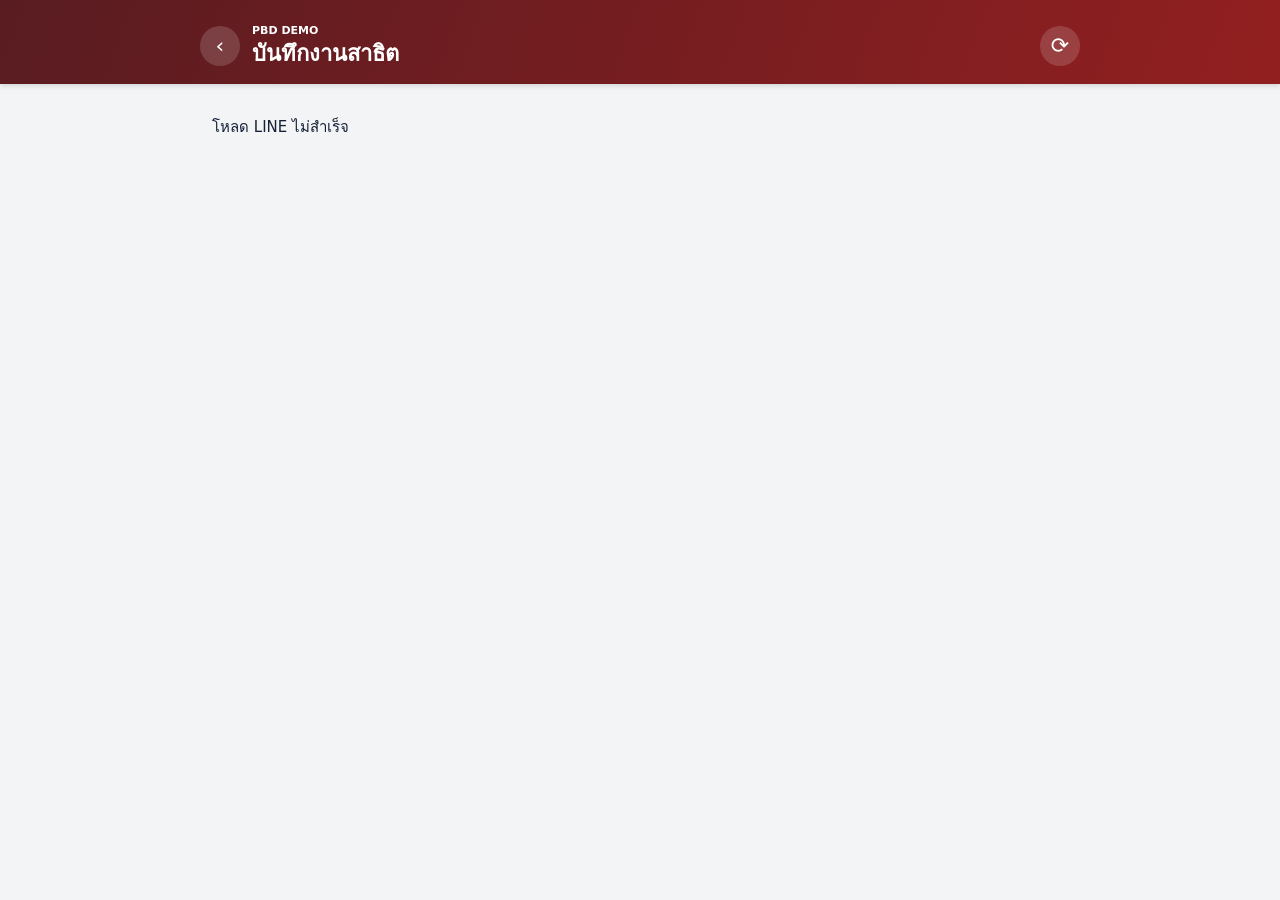
<file: index.html>
<!doctype html><html lang="th"><meta charset="utf-8"><meta name="viewport" content="width=device-width,initial-scale=1"><meta name="theme-color" content="#681e22"><link rel="manifest" href="manifest.webmanifest"><link rel="stylesheet" href="style.css"><title>PBD DEMO</title><header><div class="mast"><button id="back" type="button" aria-label="กลับหน้ารายการ">‹</button><div><small>PBD DEMO</small><b>บันทึกงานสาธิต</b><span id="who"></span></div><button type="button" id="search" aria-label="ค้นหารายการ" hidden>⚲</button><button type="button" id="refresh" aria-label="รีเฟรชรายการ">⟳</button></div></header><main><p id="status" role="status">กำลังเชื่อมต่อ LINE…</p><section id="app" hidden><div id="outbox" role="status"></div><nav id="bottomNav" aria-label="เมนูหลัก" hidden><button id="today"><i aria-hidden="true">◷</i>สาธิตวันนี้</button><button id="all"><i aria-hidden="true">☷</i>สาธิตรวม</button><button id="newBtn"><i aria-hidden="true">➤</i>ส่งสาธิต</button><button id="news"><i aria-hidden="true">♧</i>ประชาสัมพันธ์</button></nav><label id="filter" hidden>ค้นหารายการ<input id="query" type="search" placeholder="ชื่อลูกค้า เบอร์โทร หรือสินค้า"></label><h1 id="title"></h1><form id="form" hidden><div class="staff"><label>ชื่อพนักงาน<output id="staff"></output></label><label>รหัสพนักงาน<output id="team"></output></label></div><h2>ข้อมูลลูกค้า</h2><label>ชื่อลูกค้า<input placeholder="ระบุชื่อลูกค้า" name="customer" required maxlength="120"></label><label>เบอร์โทรศัพท์<input type="tel" inputmode="tel" pattern="0[0-9]{8,9}" placeholder="0XXXXXXXXX" name="phone" required></label><label>สินค้า<select name="product" required></select></label><label>ภาพสาธิต<input name="photo" type="file" accept="image/*" required></label><label>ปักหมุดบ้านลูกค้า</label><button type="button" id="gps">ใช้ตำแหน่งปัจจุบัน</button><div class="coords"><input name="lat" aria-label="ละติจูด" placeholder="ละติจูด" type="number" step="any" min="-90" max="90" required><input name="lng" aria-label="ลองจิจูด" placeholder="ลองจิจูด" type="number" step="any" min="-180" max="180" required></div><button class="primary">➤ ส่งรายการสาธิต</button></form><div id="list"></div><dialog id="detail"><button id="close">ปิด</button><div id="body"></div></dialog></section></main><script src="config.js"></script><script src="app.js"></script></html>
</file>
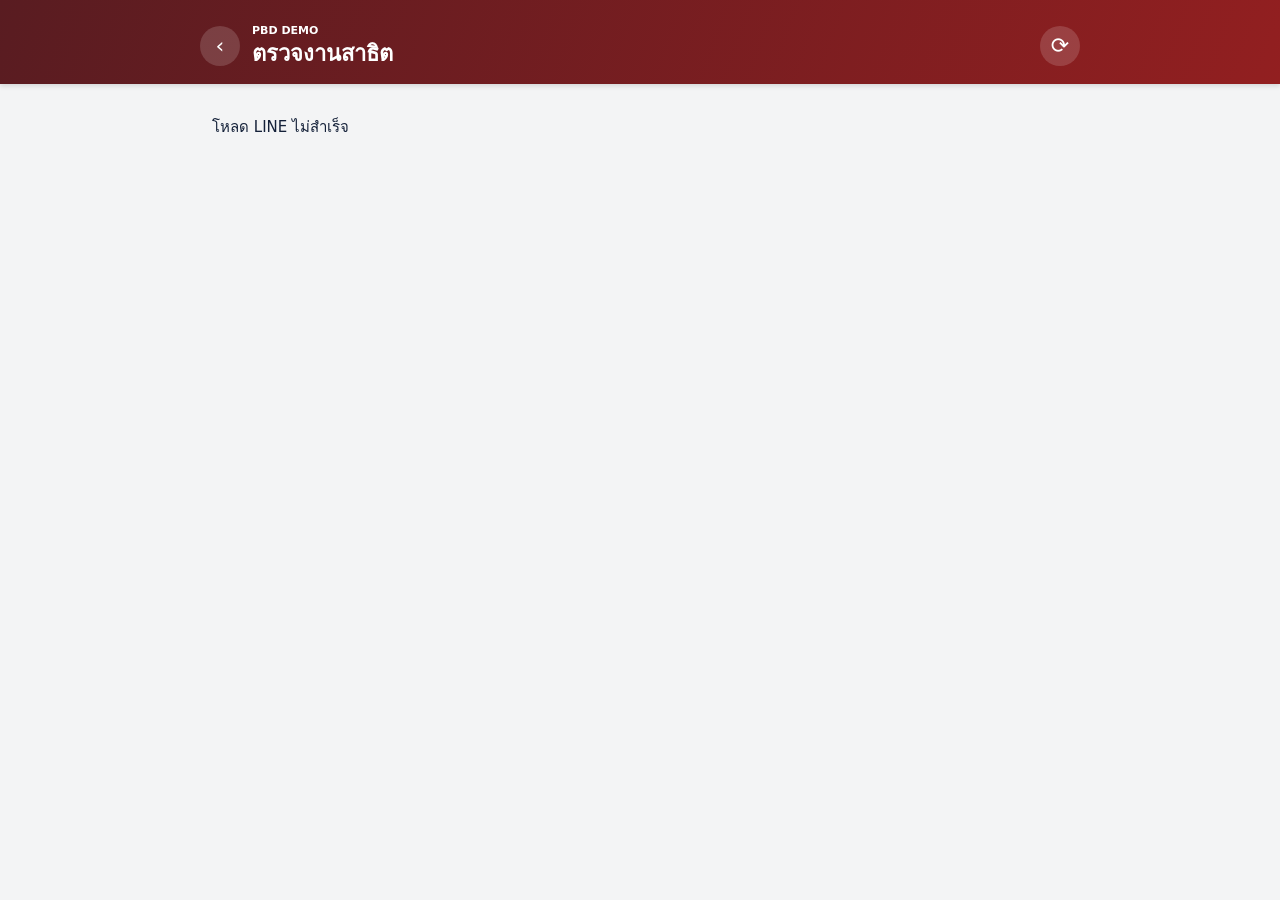
<file: admin.html>
<!doctype html><html lang="th"><meta charset="utf-8"><meta name="viewport" content="width=device-width,initial-scale=1"><meta name="theme-color" content="#681e22"><link rel="manifest" href="manifest.webmanifest"><link rel="stylesheet" href="style.css"><title>PBD DEMO</title><header><div class="mast"><button id="back" type="button" aria-label="กลับหน้ารายการ">‹</button><div><small>PBD DEMO</small><b>ตรวจงานสาธิต</b><span id="who"></span></div><button type="button" id="search" aria-label="ค้นหารายการ" hidden>⚲</button><button type="button" id="refresh" aria-label="รีเฟรชรายการ">⟳</button></div></header><main><p id="status" role="status">กำลังเชื่อมต่อ LINE…</p><section id="app" hidden><div id="outbox" role="status"></div><nav id="bottomNav" aria-label="เมนูหลัก" hidden><button id="today"><i aria-hidden="true">◷</i>สาธิตวันนี้</button><button id="all"><i aria-hidden="true">☷</i>สาธิตรวม</button><button id="newBtn"><i aria-hidden="true">➤</i>ส่งสาธิต</button><button id="news"><i aria-hidden="true">♧</i>ประชาสัมพันธ์</button></nav><label id="filter" hidden>ค้นหารายการ<input id="query" type="search" placeholder="ชื่อลูกค้า เบอร์โทร หรือสินค้า"></label><h1 id="title"></h1><form id="form" hidden><div class="staff"><label>ชื่อพนักงาน<output id="staff"></output></label><label>รหัสพนักงาน<output id="team"></output></label></div><h2>ข้อมูลลูกค้า</h2><label>ชื่อลูกค้า<input placeholder="ระบุชื่อลูกค้า" name="customer" required maxlength="120"></label><label>เบอร์โทรศัพท์<input type="tel" inputmode="tel" pattern="0[0-9]{8,9}" placeholder="0XXXXXXXXX" name="phone" required></label><label>สินค้า<select name="product" required></select></label><label>ภาพสาธิต<input name="photo" type="file" accept="image/*" required></label><label>ปักหมุดบ้านลูกค้า</label><button type="button" id="gps">ใช้ตำแหน่งปัจจุบัน</button><div class="coords"><input name="lat" aria-label="ละติจูด" placeholder="ละติจูด" type="number" step="any" min="-90" max="90" required><input name="lng" aria-label="ลองจิจูด" placeholder="ลองจิจูด" type="number" step="any" min="-180" max="180" required></div><button class="primary">➤ ส่งรายการสาธิต</button></form><div id="list"></div><dialog id="detail"><button id="close">ปิด</button><div id="body"></div></dialog></section></main><script src="config.js"></script><script src="app.js"></script></html>
</file>
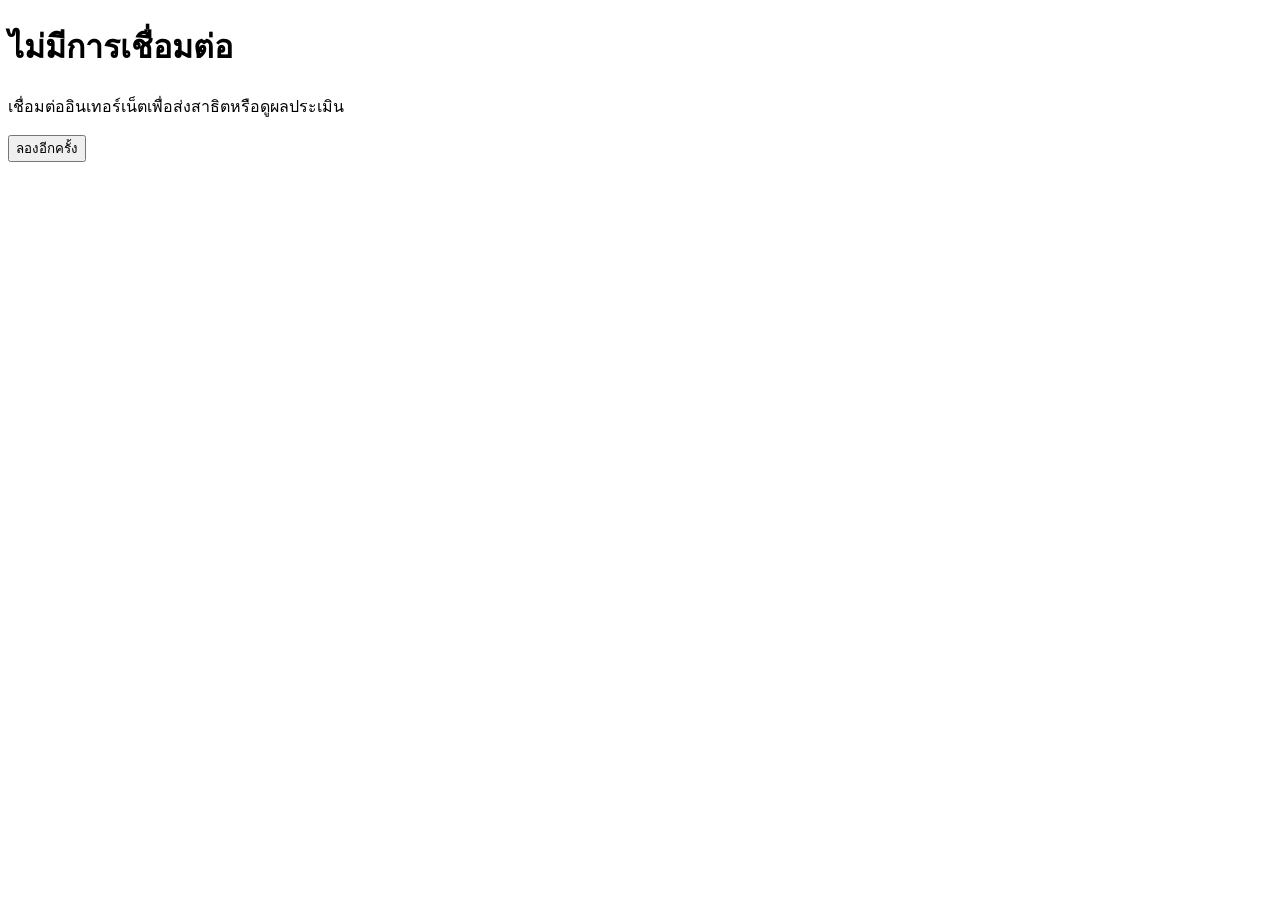
<file: offline.html>
<!doctype html><html lang="th"><meta charset="utf-8"><meta name="viewport" content="width=device-width,initial-scale=1"><title>ออฟไลน์</title><h1>ไม่มีการเชื่อมต่อ</h1><p>เชื่อมต่ออินเทอร์เน็ตเพื่อส่งสาธิตหรือดูผลประเมิน</p><button onclick="location.reload()">ลองอีกครั้ง</button></html>
</file>
<file: style.css>
*{box-sizing:border-box}body{margin:0;background:#f2f5f1;color:#193831;font:16px/1.6 system-ui,sans-serif}header{padding:16px max(5vw,20px);background:#094d46;color:white;display:flex;justify-content:space-between;gap:12px}main{max-width:1040px;margin:auto;padding:20px}nav,.coords,.badges{display:flex;gap:8px;flex-wrap:wrap}button,input,select,textarea{font:inherit;border-radius:9px;border:1px solid #bdccc5;padding:9px 12px;background:white;color:inherit}button{cursor:pointer}button.active,.primary{background:#08675b;color:white}button:disabled{opacity:.6}form,article,dialog{background:white;border:1px solid #d2ded5;border-radius:15px;padding:20px}form{max-width:600px}label{display:grid;gap:4px;margin:12px 0;font-weight:600}.coords input{width:46%}.coords{margin:10px 0 20px}#list{display:grid;grid-template-columns:repeat(auto-fit,minmax(min(100%,300px),1fr));gap:16px}article img{width:100%;height:170px;object-fit:cover;border-radius:8px}article p{margin:5px 0}small{border-radius:5px;background:#edf1ec;padding:3px 7px}small[data-r="ผ่าน"]{background:#d3efdd}small[data-r="ไม่ผ่าน"]{background:#ffe3df}dialog{width:min(520px,94vw);max-height:90vh}dialog img{width:100%;max-height:360px;object-fit:contain}dialog::backdrop{background:#182a2770}textarea{width:100%}#status:empty{display:none}h1{font-size:1.6rem}

:root{color-scheme:light}body{font-family:Tahoma,system-ui,sans-serif;background:#f3f4f6;color:#111c30;font-size:15px}header{display:block;padding:14px max(15px,calc((100vw - 1000px)/2)) 3px;background:linear-gradient(115deg,#571c22,#8e1e20);box-shadow:0 3px 10px #23090925}.mast{display:flex;align-items:center;justify-content:space-between;min-height:64px}.mast small,.mast span,.mast b{display:block}.mast small,.mast span{font-size:11px;color:#fff;background:none;padding:0}.mast b{font-size:22px;line-height:1.25}.mast button{border:none;background:#ffffff30;color:white;border-radius:50%;width:40px;height:40px;padding:0;font-size:25px}nav{margin:12px 0 0;background:#e5e7eb;border-radius:16px;padding:4px;gap:4px}nav button{flex:1;background:transparent;border:0;font-weight:700;color:#536073;padding:9px}nav button.active{background:white;color:#bf1c21;box-shadow:0 1px 3px #0002}main{padding:15px;margin:auto}form,article,dialog{border:0;border-radius:17px;box-shadow:0 2px 6px #0002;padding:16px}#form{max-width:570px;margin:auto}h2{font-size:16px;margin:16px 0 8px}label{font-size:14px}input,select,textarea,output{width:100%;min-width:0;border-color:#d0d5df;background:white;border-radius:12px;padding:10px 12px}.staff{display:grid;grid-template-columns:2fr 1fr;gap:8px}.staff label{margin:0;color:#5b6574;font-size:12px;font-weight:400}.staff output{background:#f8f9fb;border:1px solid #e2e4e9;color:#111827;font-size:14px}.coords{flex-wrap:nowrap}.coords input{width:50%}#gps{color:#ad1d21;background:#fff5f5;border-color:#f0d1d2}.primary{width:100%;padding:15px;background:linear-gradient(100deg,#b71b20,#f23e42);border:0;color:white;font-size:17px;font-weight:bold;border-radius:15px}#period button.active{background:#c42026}#period{margin-bottom:10px}#form input[type=file]::file-selector-button{border:0;border-radius:7px;padding:6px;color:#af1d21;background:#fff0f0}aside{font-size:12px;text-align:center}aside a{color:#802326}[hidden]{display:none!important}
body{padding-bottom:80px}header{position:sticky;top:0;z-index:2}body:not([data-page=new]) header{background:white;color:#242831;border-bottom:1px solid #ddd;box-shadow:none;padding-top:0}.mast{min-height:56px;gap:6px}.mast>div{flex:1}.mast b{font-size:18px}.mast button{font-size:22px}body:not([data-page=new]) .mast button{color:#34383d;background:#f4f5f6}body:not([data-page=new]) .mast small,body:not([data-page=new]) .mast span{color:#646974}nav{position:fixed;bottom:0;left:0;right:0;background:white;border-radius:0;border-top:1px solid #ddd;gap:0;margin:0;padding:0 0 env(safe-area-inset-bottom);justify-content:center}nav button{max-width:240px;border-radius:0;font-size:12px;padding:8px 2px;color:#39414d}nav button.active{background:#ffa500;color:#231900;box-shadow:none}nav i{display:block;font:23px/1.2 system-ui;margin-bottom:4px}body:not([data-page=new]) main{padding:0;max-width:850px}#filter,#status:not(:empty){padding:0 12px}#list{display:block;background:white}#list section>h2{margin:0;padding:7px 12px;background:#f6f7f8;color:#292e35;font-size:16px;font-weight:500}#list section>h2 small{font-size:12px;background:#e8eaee}.record{border-radius:0;box-shadow:none;border-bottom:1px solid #ddd;padding:8px 12px;position:relative;min-height:89px}.entry{width:100%;padding:0;display:grid;grid-template-columns:70px 1fr;gap:12px;text-align:left;border:0;color:#202733}.record .entry img{width:70px;height:70px;object-fit:cover;border-radius:5px}.entry>span{display:grid;grid-template-columns:minmax(0,1fr) auto;align-content:start;gap:2px 6px}.entry strong{color:#13643a}.entry em,.phone{font-size:13px;font-style:normal}.phone{grid-column:1/-1}.foot{margin:-25px 0 0 82px;position:relative;display:flex;align-items:center;gap:4px;pointer-events:none}.foot a{pointer-events:auto;padding:2px 4px;text-decoration:none;color:#435569}.foot .badges{flex:1;gap:3px}.foot small{font-size:10px;padding:1px 4px}.record:has(.foot){padding-bottom:9px}@media(max-width:420px){.entry em{max-width:105px;text-align:right}.foot .badges{gap:2px}.foot small{font-size:9px}}body>aside{margin:12px auto}
#outbox:not(:empty){padding:12px 16px;margin:10px;background:#fff4d7;border-radius:12px;font-size:14px}

:root{--wine:#591c21;--wine2:#921f20;--red:#bd1d21;--ink:#142139;--muted:#536478;--line:#d4dae3;--paper:#fff;--canvas:#f3f4f5;--round:16px;--gap:16px}
body{background:var(--canvas);color:var(--ink);padding-bottom:16px;font-family:Tahoma,system-ui,sans-serif}
body header,body:not([data-page=new]) header{padding:12px max(16px,calc((100vw - 880px)/2)) 4px;background:linear-gradient(110deg,var(--wine),var(--wine2));color:white;border:0;box-shadow:0 2px 5px #0002}
.mast{min-height:68px;gap:12px}.mast b{font-size:22px;line-height:1.4}.mast small,.mast span,body:not([data-page=new]) .mast :is(small,span){color:#fff}.mast small{font-weight:700}
.mast button,body:not([data-page=new]) .mast button{flex:none;border-radius:50%;background:#ffffff27;color:#fff;width:40px;height:40px;padding:0}
nav{position:static;display:flex;background:#e6e7eb;border:0;border-radius:16px;gap:4px;padding:4px;margin:8px 0 0}
nav button{font-size:14px;max-width:none;min-height:40px;border-radius:12px;color:#435468;flex:1}nav button.active{background:white;color:var(--red);box-shadow:0 1px 3px #0002}
main,body:not([data-page=new]) main{padding:16px;max-width:912px}#form{max-width:600px}.staff{grid-template-columns: minmax(0,2fr) minmax(0,1fr)}.staff output{min-height:42px}
.subnav{display:flex;gap:6px;margin:0 0 12px}.subnav button{flex:1;font-size:13px;font-weight:600;padding:8px 4px}.subnav button.active{background:var(--red);border-color:var(--red);color:white}
#form label{gap:6px}input,select,textarea{border-color:var(--line)}#gps{font-weight:600}.primary{min-height:56px;background:linear-gradient(105deg,var(--red),#ed393b)}
#list:not(:empty){border-radius:var(--round);overflow:hidden;box-shadow:0 2px 5px #0001}.entry strong{color:var(--ink)}.record .foot{flex-wrap:wrap}.foot .badges{min-width:0}.entry em{overflow-wrap:anywhere}
button:hover,a:hover{filter:brightness(.95)}:is(button,input,select,textarea,a):focus-visible{outline:3px solid #a52d34;outline-offset:2px}button{transition:background-color .16s,box-shadow .16s}
@media(max-width:480px){main,body:not([data-page=new]) main{padding:14px}.mast{gap:8px}.mast b{font-size:20px}.staff output{overflow-wrap:anywhere}.entry>span{min-width:0}.foot .badges{flex-wrap:wrap}}

body{padding-bottom:calc(80px + env(safe-area-inset-bottom,0px))}#bottomNav{position:fixed;inset:auto 0 0;z-index:4;display:grid;grid-template-columns:repeat(4,minmax(0,1fr));gap:0;max-width:none;margin:0;border-radius:0;border-top:1px solid #ddd;background:#842227;padding:0 0 env(safe-area-inset-bottom,0px)}#bottomNav:has(#newBtn[hidden]){grid-template-columns:repeat(3,minmax(0,1fr))}#bottomNav button{color:white;background:transparent;border:0;border-radius:0;max-width:none;padding:7px 2px;font-size:12px;min-height:64px}#bottomNav button.active{background:#591c21;color:white;box-shadow:inset 0 3px #ffd2d2}#bottomNav i{display:block;font:22px/1.15 system-ui;margin-bottom:4px}#bottomNav[hidden]{display:none}
</file>
